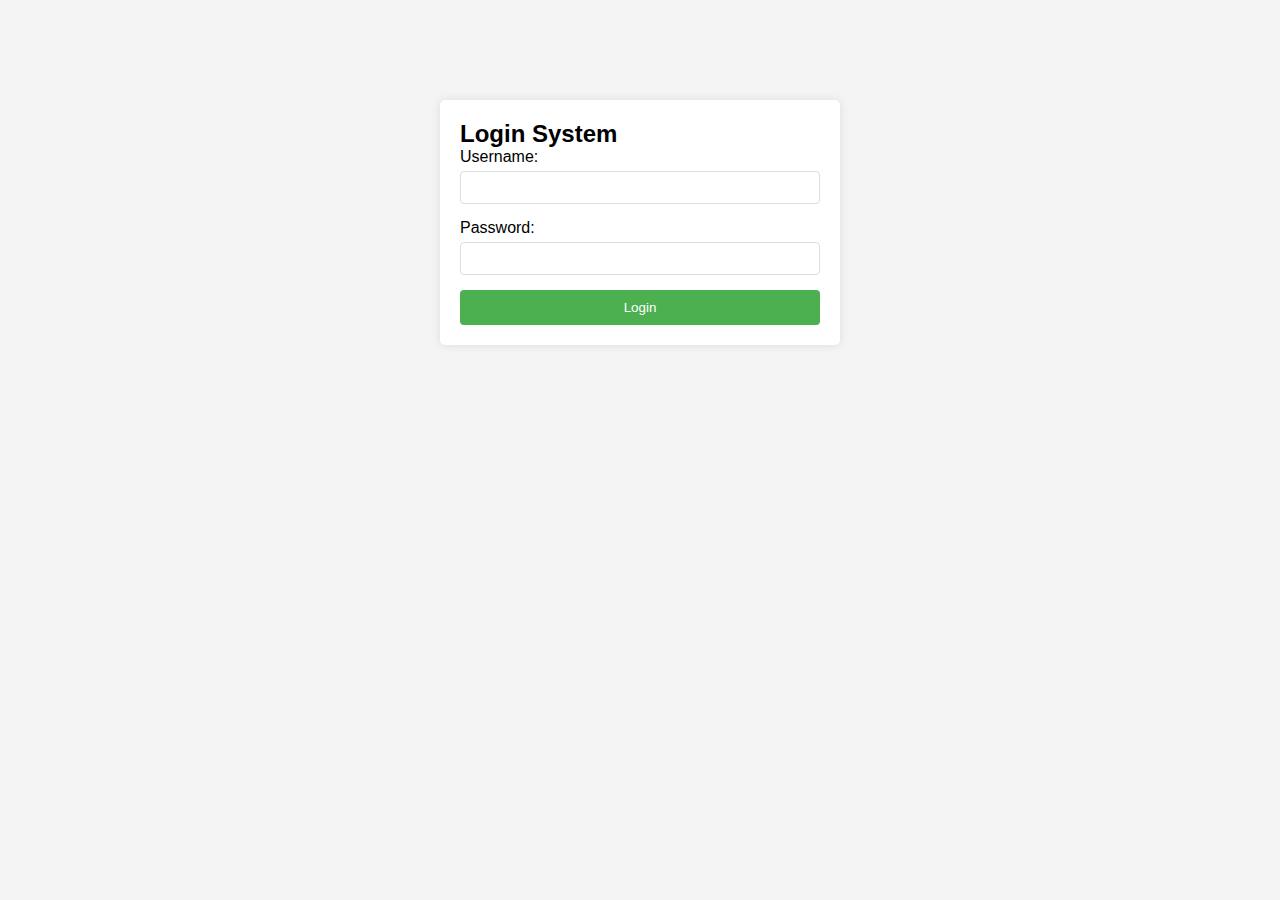
<file: index.html>
<!DOCTYPE html>
<html lang="en">
<head>
    <meta charset="UTF-8">
    <meta name="viewport" content="width=device-width, initial-scale=1.0">
    <title>Login System</title>
    <link rel="stylesheet" href="assets/css/style.css">
</head>
<body>
    <div class="login-container">
        <h2>Login System</h2>
        <form action="login_process.php" method="POST">
            <div class="form-group">
                <label for="username">Username:</label>
                <input type="text" id="username" name="username" required>
            </div>
            <div class="form-group">
                <label for="password">Password:</label>
                <input type="password" id="password" name="password" required>
            </div>
            <button type="submit">Login</button>
        </form>
    </div>
</body>
</html>
</file>
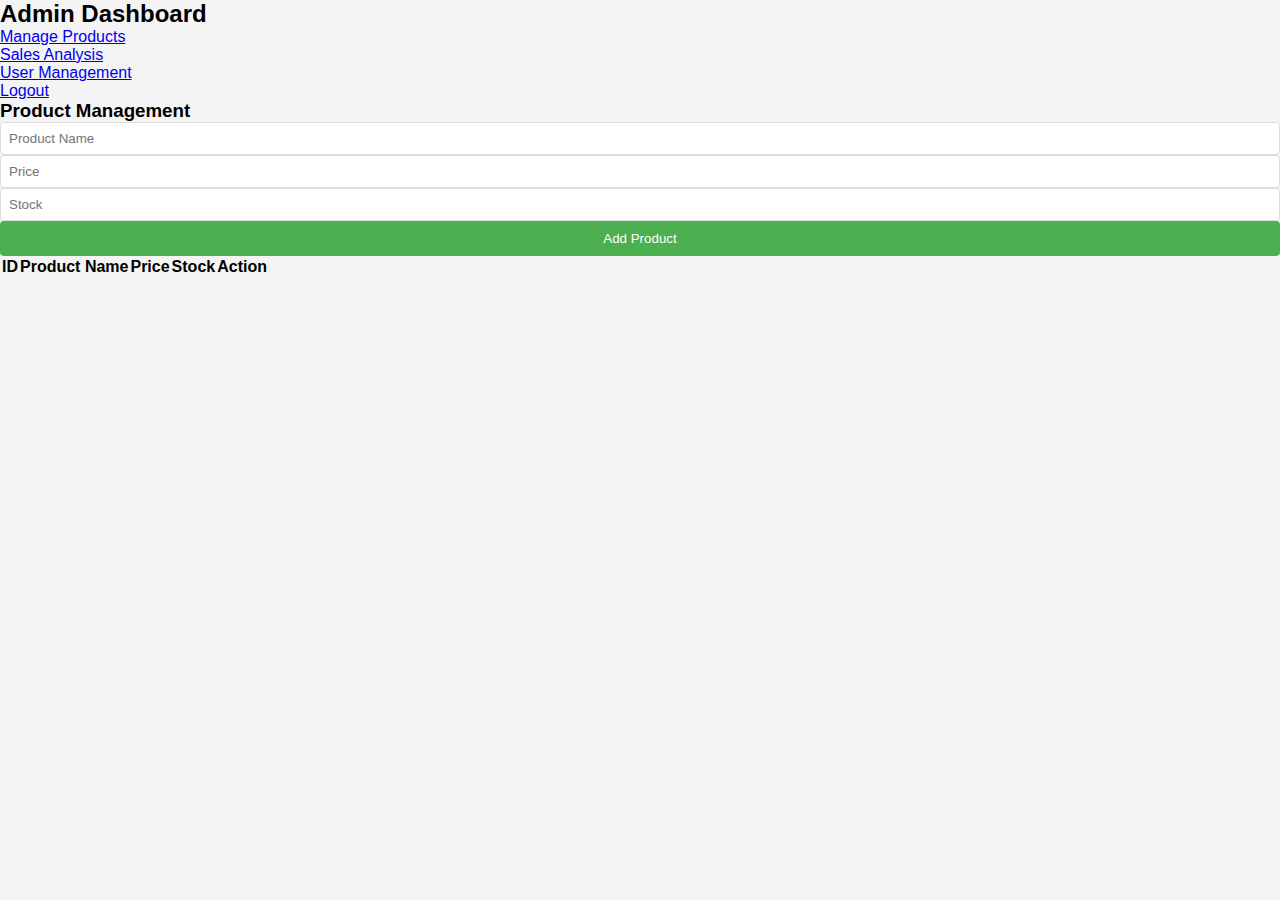
<file: pages/admin/sales-analysis.html>
<!DOCTYPE html>
<html lang="en">
<head>
    <meta charset="UTF-8">
    <meta name="viewport" content="width=device-width, initial-scale=1.0">
    <title>Sales Analysis</title>
    <link rel="stylesheet" href="../../assets/css/style.css">
</head>
<body>
    <div class="admin-container">
        <nav>
            <h2>Admin Dashboard</h2>
            <ul>
                <li><a href="#products">Manage Products</a></li>
                <li><a href="#analysis">Sales Analysis</a></li>
                <li><a href="#users">User Management</a></li>
                <li><a href="../../index.html">Logout</a></li>
            </ul>
        </nav>

        <section id="products">
            <h3>Product Management</h3>
            <form id="addProductForm">
                <input type="text" placeholder="Product Name" required>
                <input type="number" placeholder="Price" required>
                <input type="number" placeholder="Stock" required>
                <button type="submit">Add Product</button>
            </form>
            <table id="productTable">
                <thead>
                    <tr>
                        <th>ID</th>
                        <th>Product Name</th>
                        <th>Price</th>
                        <th>Stock</th>
                        <th>Action</th>
                    </tr>
                </thead>
                <tbody>
                    <!-- Products will be loaded here -->
                </tbody>
            </table>
        </section>
    </div>
</body>
</html>
</file>
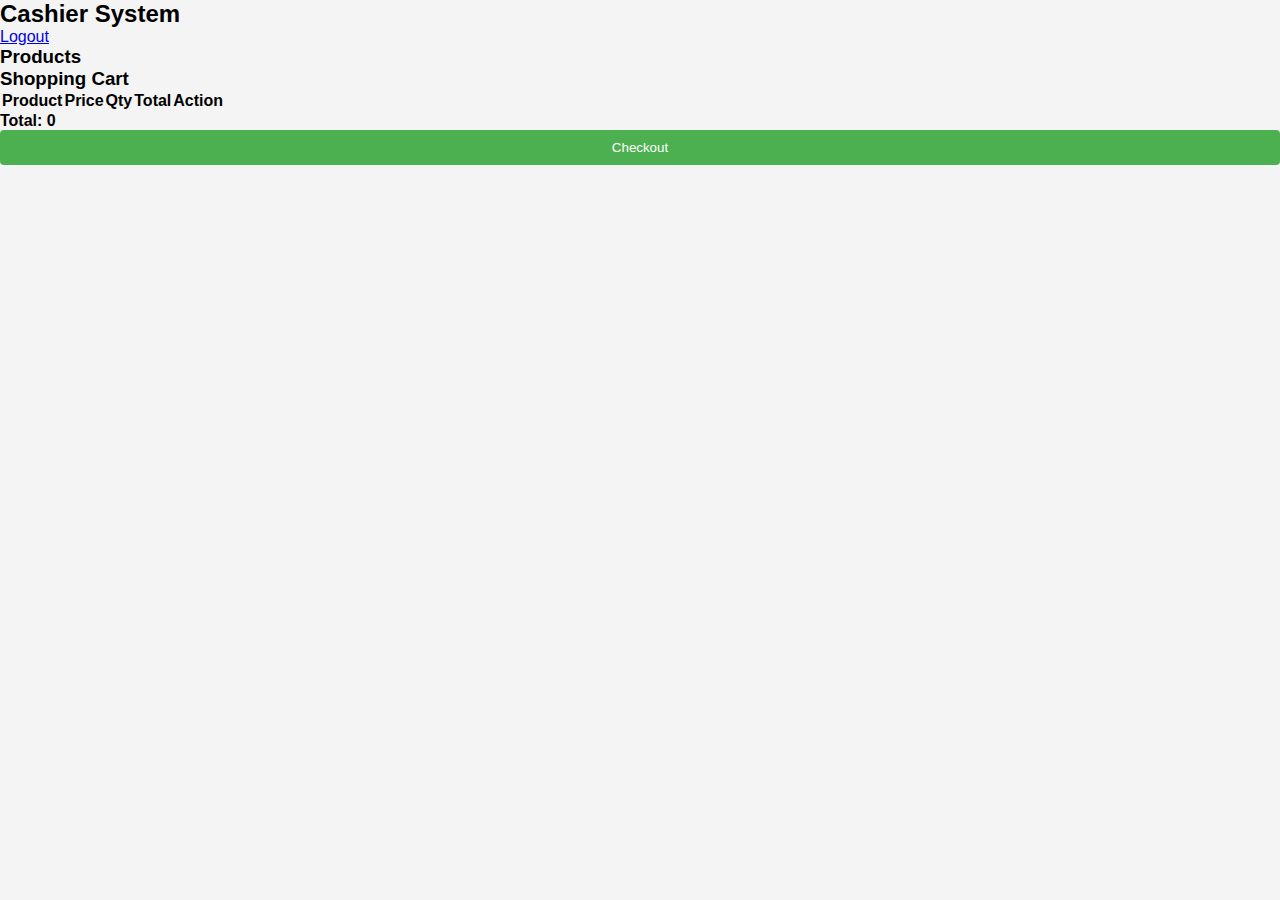
<file: pages/cashier/pos.html>
<!DOCTYPE html>
<html lang="en">
<head>
    <meta charset="UTF-8">
    <meta name="viewport" content="width=device-width, initial-scale=1.0">
    <title>Point of Sale</title>
    <link rel="stylesheet" href="../../assets/css/style.css">
</head>
<body>
    <div class="pos-container">
        <nav>
            <h2>Cashier System</h2>
            <a href="../../index.html">Logout</a>
        </nav>

        <div class="pos-grid">
            <div class="product-list">
                <h3>Products</h3>
                <div id="productGrid">
                    <!-- Products will be loaded here -->
                </div>
            </div>

            <div class="cart">
                <h3>Shopping Cart</h3>
                <table id="cartTable">
                    <thead>
                        <tr>
                            <th>Product</th>
                            <th>Price</th>
                            <th>Qty</th>
                            <th>Total</th>
                            <th>Action</th>
                        </tr>
                    </thead>
                    <tbody>
                        <!-- Cart items will be added here -->
                    </tbody>
                </table>
                <div class="cart-total">
                    <h4>Total: <span id="totalAmount">0</span></h4>
                    <button id="checkoutBtn">Checkout</button>
                </div>
            </div>
        </div>
    </div>
    <script src="../../assets/js/script.js"></script>
</body>
</html>
</file>
<file: assets/css/style.css>
* {
    margin: 0;
    padding: 0;
    box-sizing: border-box;
}

body {
    font-family: Arial, sans-serif;
    background-color: #f4f4f4;
}

.login-container {
    max-width: 400px;
    margin: 100px auto;
    padding: 20px;
    background-color: white;
    border-radius: 5px;
    box-shadow: 0 0 10px rgba(0,0,0,0.1);
}

.form-group {
    margin-bottom: 15px;
}

label {
    display: block;
    margin-bottom: 5px;
}

input {
    width: 100%;
    padding: 8px;
    border: 1px solid #ddd;
    border-radius: 4px;
}

button {
    width: 100%;
    padding: 10px;
    background-color: #4CAF50;
    color: white;
    border: none;
    border-radius: 4px;
    cursor: pointer;
}

button:hover {
    background-color: #45a049;
}
</file>
